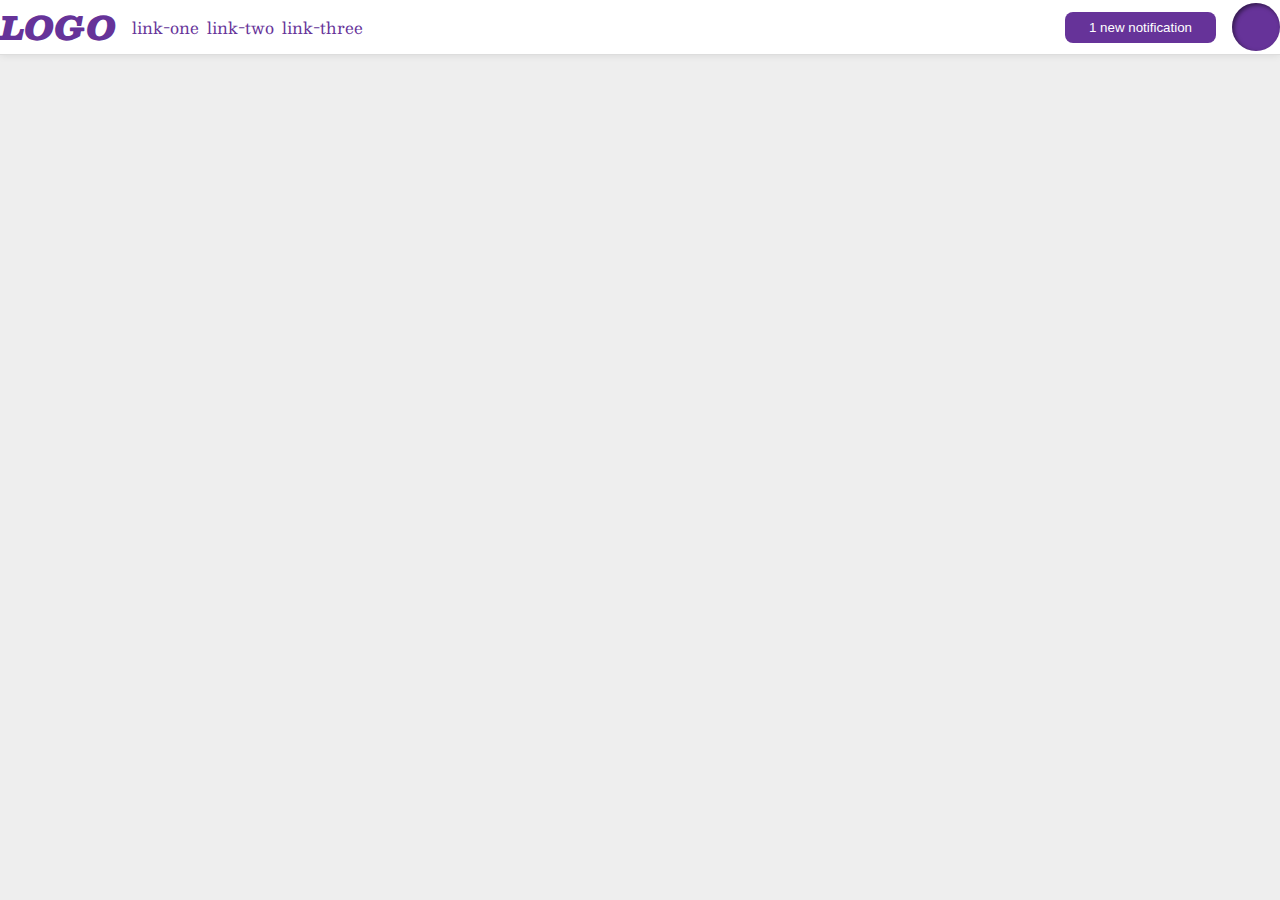
<file: flex/03-flex-header-2/index.html>
<!DOCTYPE html>
<html lang="en">
  <head>
    <meta charset="UTF-8">
    <meta http-equiv="X-UA-Compatible" content="IE=edge">
    <meta name="viewport" content="width=device-width, initial-scale=1.0">
    <title>Flex Header 2</title>
    <link rel="stylesheet" href="style.css">
  </head>
  <body>
    <div class="header">
      <div class="left">
      <div class="logo">
        LOGO
      </div>
      <ul class="links">
        <li><a href="google.com">link-one</a></li>
        <li><a href="google.com">link-two</a></li>
        <li><a href="google.com">link-three</a></li>
      </ul>
      </div>
      <div class="right">
      <button class="notifications">
        1 new notification
      </button>
      <div class="profile-image"></div>
    </div>
      </div>
  </body>
</html>
</file>
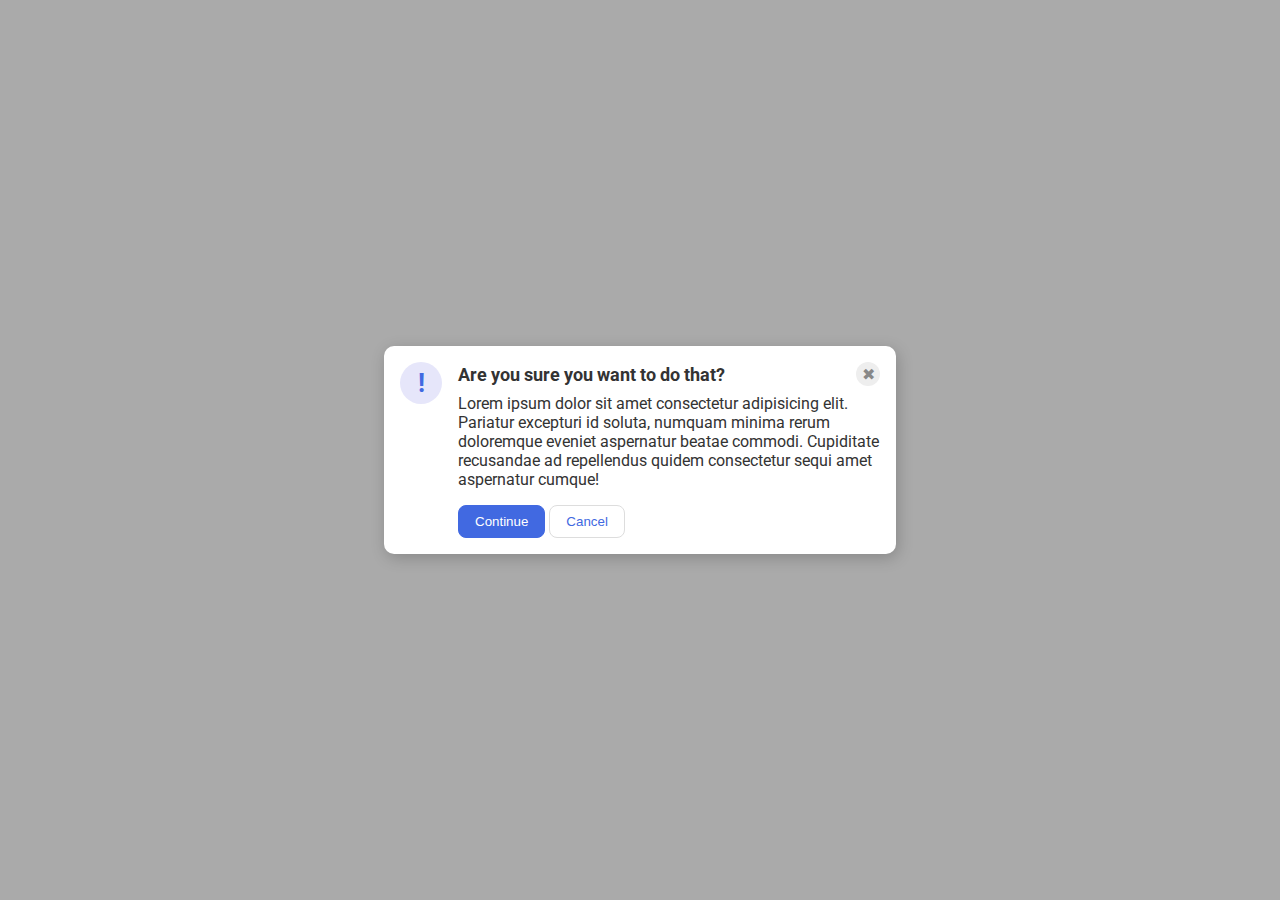
<file: flex/05-flex-modal/index.html>
<!DOCTYPE html>
<html lang="en">
  <head>
    <meta charset="UTF-8">
    <meta http-equiv="X-UA-Compatible" content="IE=edge">
    <meta name="viewport" content="width=device-width, initial-scale=1.0">
    <link rel="stylesheet" href="style.css">
    <title>Modal</title>
  </head>
  <body>
    <div class="modal">
      <div class="icon">!</div>
      <div class="container">
        <div class="header">Are you sure you want to do that?
          <div class="close-button">✖</div>
        </div>
        <div class="text">Lorem ipsum dolor sit amet consectetur adipisicing elit. Pariatur excepturi id soluta, numquam minima rerum doloremque eveniet aspernatur beatae commodi. Cupiditate recusandae ad repellendus quidem consectetur sequi amet aspernatur cumque!</div>
        <button class="continue">Continue</button>
        <button class="cancel">Cancel</button>
      </div>
    </div>
  </body>
</html>
</file>
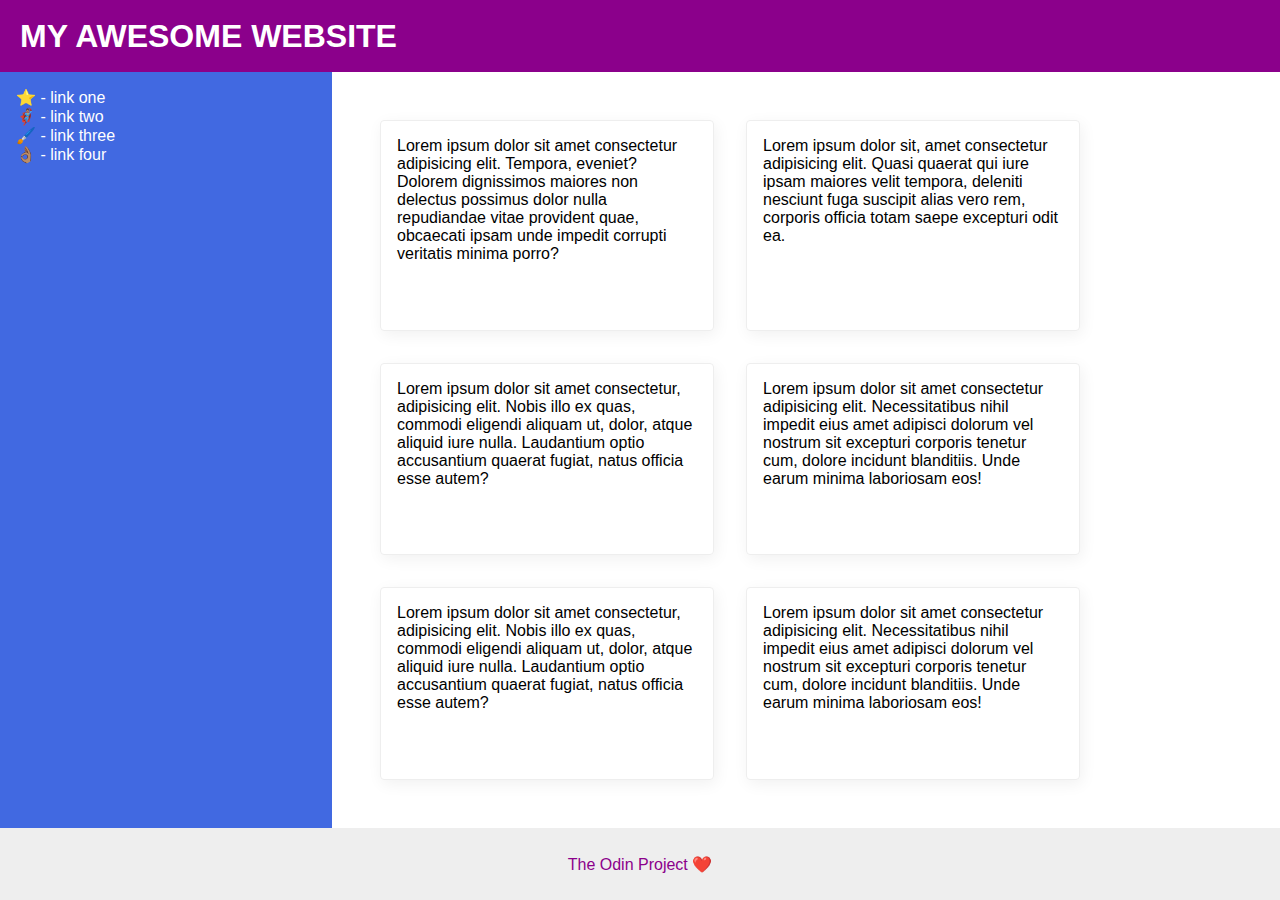
<file: flex/07-flex-layout-2/index.html>
<!DOCTYPE html>
<html lang="en">
  <head>
    <meta charset="UTF-8">
    <meta http-equiv="X-UA-Compatible" content="IE=edge">
    <meta name="viewport" content="width=device-width, initial-scale=1.0">
    <title>The Holy Grail</title>
    <link rel="stylesheet" href="style.css">
  </head>
  <body>
    <div class="header">
      MY AWESOME WEBSITE
    </div>
    <div class="body">
      <div class="sidebar">
        <ul>
          <li><a href="#">⭐ - link one</a></li>
          <li><a href="#">🦸🏽‍♂️ - link two</a></li>
          <li><a href="#">🖌️ - link three</a></li>
          <li><a href="#">👌🏽 - link four</a></li>
        </ul>
      </div>
      <div class="container">
        <div class="card">Lorem ipsum dolor sit amet consectetur adipisicing elit. Tempora, eveniet? Dolorem dignissimos maiores non delectus possimus dolor nulla repudiandae vitae provident quae, obcaecati ipsam unde impedit corrupti veritatis minima porro?</div>
        <div class="card">Lorem ipsum dolor sit, amet consectetur adipisicing elit. Quasi quaerat qui iure ipsam maiores velit tempora, deleniti nesciunt fuga suscipit alias vero rem, corporis officia totam saepe excepturi odit ea.</div>
        <div class="card">Lorem ipsum dolor sit amet consectetur, adipisicing elit. Nobis illo ex quas, commodi eligendi aliquam ut, dolor, atque aliquid iure nulla. Laudantium optio accusantium quaerat fugiat, natus officia esse autem?</div>
        <div class="card">Lorem ipsum dolor sit amet consectetur adipisicing elit. Necessitatibus nihil impedit eius amet adipisci dolorum vel nostrum sit excepturi corporis tenetur cum, dolore incidunt blanditiis. Unde earum minima laboriosam eos!</div>
        <div class="card">Lorem ipsum dolor sit amet consectetur, adipisicing elit. Nobis illo ex quas, commodi eligendi aliquam ut, dolor, atque aliquid iure nulla. Laudantium optio accusantium quaerat fugiat, natus officia esse autem?</div>
        <div class="card">Lorem ipsum dolor sit amet consectetur adipisicing elit. Necessitatibus nihil impedit eius amet adipisci dolorum vel nostrum sit excepturi corporis tenetur cum, dolore incidunt blanditiis. Unde earum minima laboriosam eos!</div>
      </div>
    </div>
    <div class="footer">
      The Odin Project ❤️
    </div>
  </body>
</html>
</file>
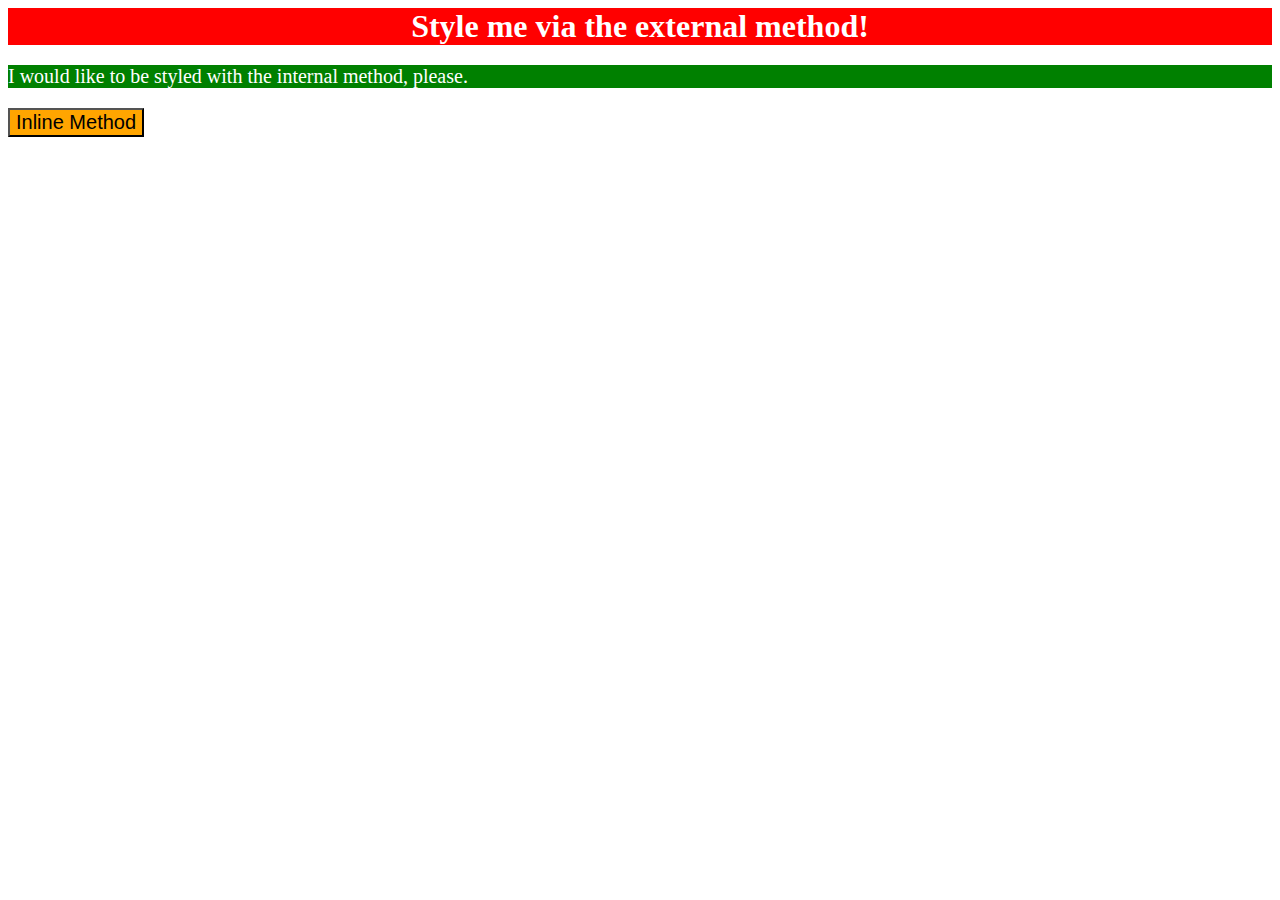
<file: foundations/01-css-methods/index.html>
<!DOCTYPE html>
<html lang="en">
  <head>
    <meta charset="UTF-8">
    <meta http-equiv="X-UA-Compatible" content="IE=edge">
    <meta name="viewport" content="width=device-width, initial-scale=1.0">
    <title>Methods for Adding CSS</title>
    <link rel="stylesheet" href="styles.css">
    <style>
      p {
        color: white;
        background-color: green;
        font-size: 20px;
      }
    </style>
  </head>
  <body>
    <div>Style me via the external method!</div>
    <p>I would like to be styled with the internal method, please.</p>
    <button style="background-color: orange; font-size: 20px">Inline Method</button>
  </body>
</html>
</file>
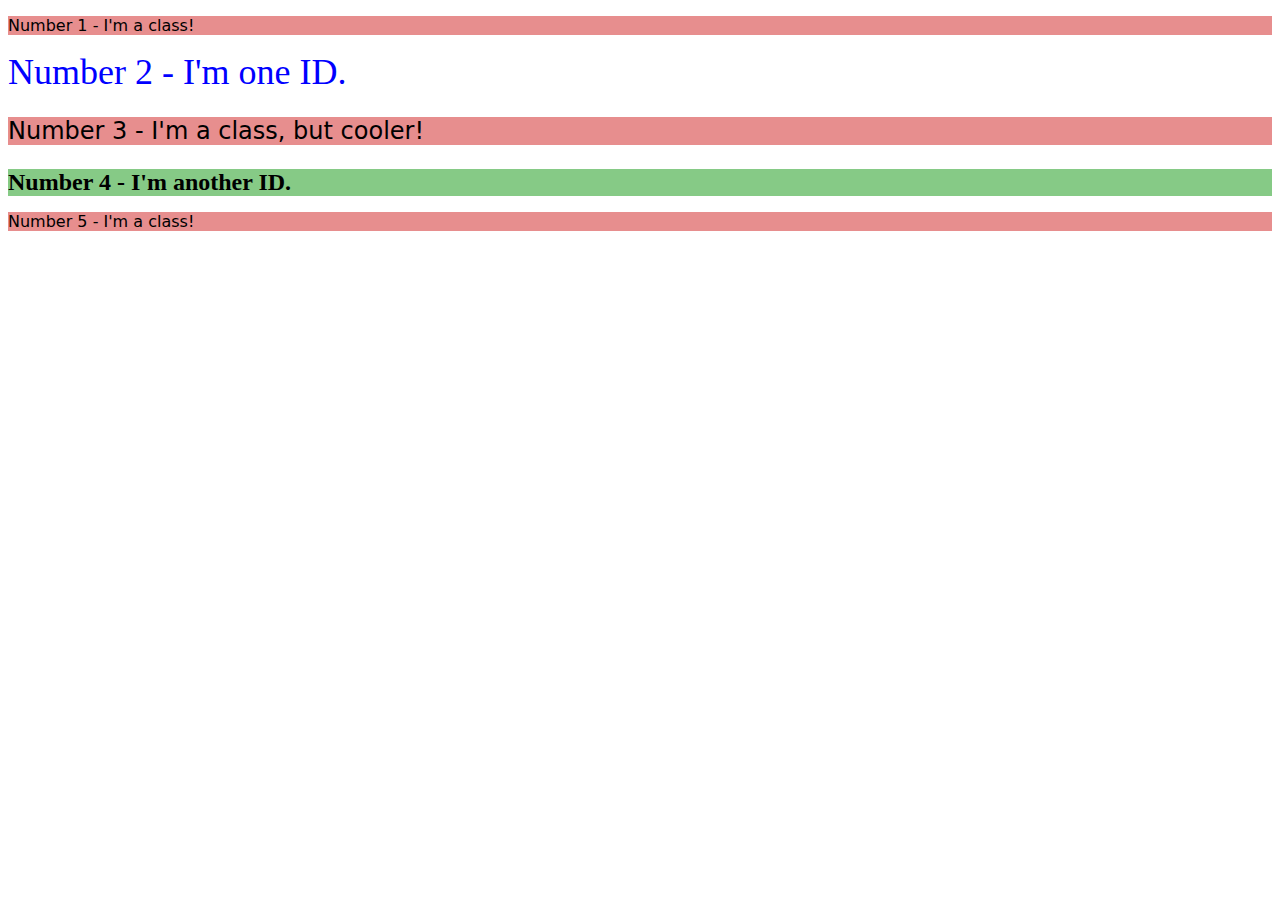
<file: foundations/02-class-id-selectors/index.html>
<!DOCTYPE html>
<html lang="en">
  <head>
    <meta charset="UTF-8">
    <meta http-equiv="X-UA-Compatible" content="IE=edge">
    <meta name="viewport" content="width=device-width, initial-scale=1.0">
    <title>Class and ID Selectors</title>
    <link rel="stylesheet" href="style.css">
  </head>
  <body>
    <p class="odd">Number 1 - I'm a class!</p>
    <div id="two">Number 2 - I'm one ID.</div>
    <p class="odd bigger">Number 3 - I'm a class, but cooler!</p>
    <div id="four">Number 4 - I'm another ID.</div>
    <p class="odd">Number 5 - I'm a class!</p>
  </body>
</html>
</file>
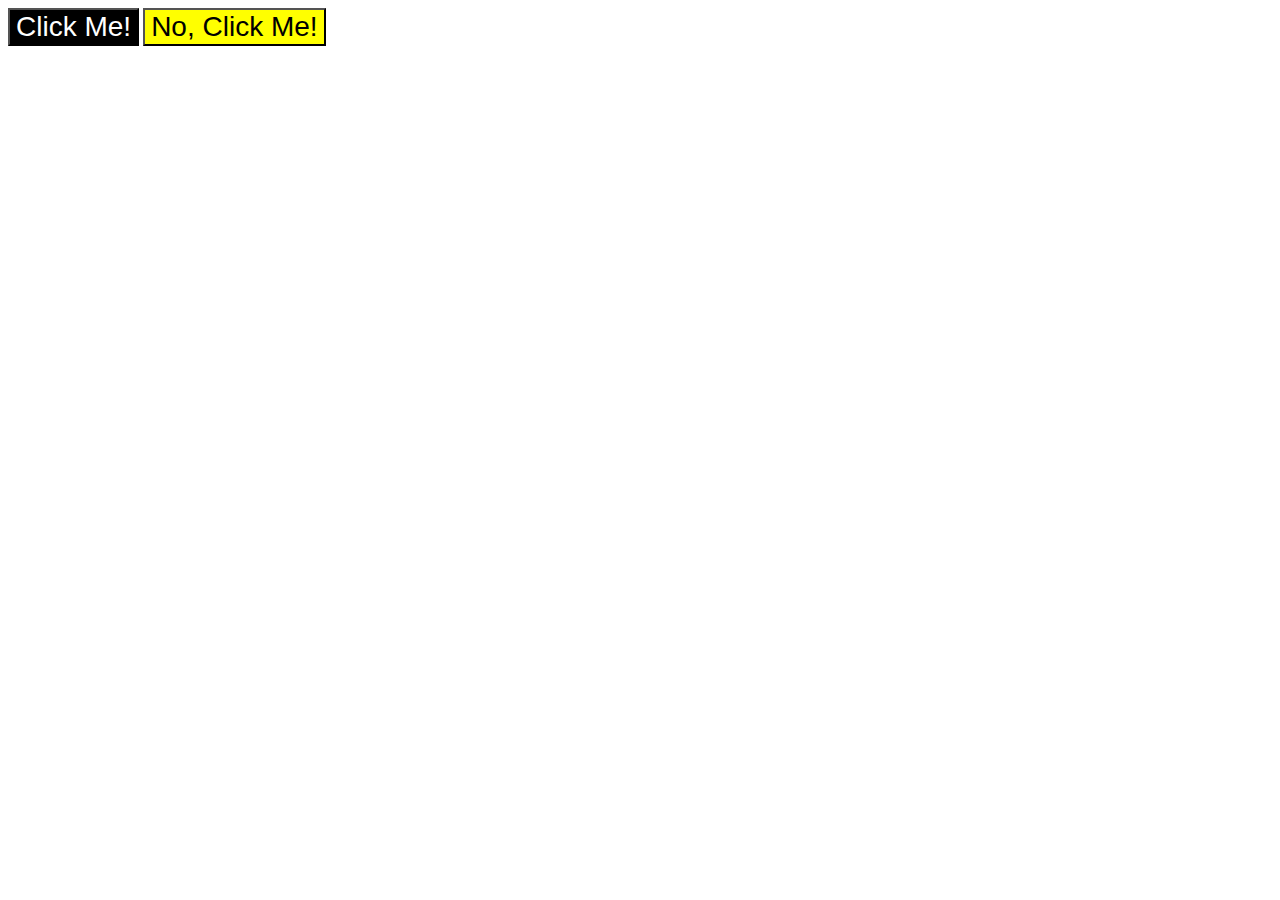
<file: foundations/03-grouping-selectors/index.html>
<!DOCTYPE html>
<html lang="en">
  <head>
    <meta charset="UTF-8">
    <meta http-equiv="X-UA-Compatible" content="IE=edge">
    <meta name="viewport" content="width=device-width, initial-scale=1.0">
    <title>Grouping Selectors</title>
    <link rel="stylesheet" href="style.css">
  </head>
  <body>
    <button class="first">Click Me!</button>
    <button class="second">No, Click Me!</button>
  </body>
</html>
</file>
<file: flex/03-flex-header-2/style.css>
/* this is some magical font-importing.  
you'll learn about it later. */
@import url('https://fonts.googleapis.com/css2?family=Besley:ital,wght@0,400;1,900&display=swap');

body {
  margin: 0;
  background: #eee;
  font-family: Besley, serif;
}

.header {
  background: white;
  border-bottom: 1px solid #ddd;
  box-shadow: 0 0 8px rgba(0,0,0,.1);
  display: flex;
  justify-content: space-between;
  padding: 0px;
}

.profile-image {
  background: rebeccapurple;
  box-shadow: inset 2px 2px 4px rgba(0,0,0,.5);
  border-radius: 50%;
  width: 48px;
  height:  48px;
}

.logo {
  color: rebeccapurple;
  font-size: 32px;
  font-weight: 900;
  font-style: italic;
}

button {
  border: none;
  border-radius: 8px;
  background: rebeccapurple;
  color: white;
  padding: 8px 24px;
}

a {
  /* this removes the line under our links */
  text-decoration: none;
  color: rebeccapurple;
}

ul {
  list-style-type: none;
  display: flex;
  gap: 8px;
  margin: 0px;
  padding: 0px;
}

.left, .right {
  display: flex;
  align-items: center;
  gap: 16px;
}
</file>
<file: flex/05-flex-modal/style.css>
@import url('https://fonts.googleapis.com/css2?family=Roboto:wght@400;700&display=swap');

html, body {
  height: 100%;
}

body {
  font-family: Roboto, sans-serif;
  margin: 0;
  background: #aaa;
  color: #333;
  /* I'll give you this one for free lol */
  display: flex;
  align-items: center;
  justify-content: center;
}

.modal {
  background: white;
  width: 480px;
  border-radius: 10px;
  box-shadow: 2px 4px 16px rgba(0,0,0,.2);
}

.icon {
  color: royalblue;
  font-size: 26px;
  font-weight: 700;
  background: lavender;
  width: 42px;
  height: 42px;
  border-radius: 50%;
  display: flex;
  align-items: center;
  justify-content: center;

}

.close-button {
  background: #eee;
  border-radius: 50%;
  color: #888;
  font-weight: 400;
  font-size: 16px;
  height: 24px;
  width: 24px;
  display: flex;
  align-items: center;
  justify-content: center;
}

button {
  padding: 8px 16px;
  border-radius: 8px;
}

button.continue {
  background: royalblue;
  border: 1px solid royalblue;
  color: white;
}

button.cancel {
  background: white;
  border: 1px solid #ddd;
  color: royalblue;
}

.modal {
  display: flex;
  gap: 16px;
  padding: 16px;
}

.icon {
  /* this keeps the icon from getting smashed by the text */
  flex-shrink: 0;
}

.header {
  display: flex;
  align-items: center;
  justify-content: space-between;
  font-size: 18px;
  font-weight: 700;
  margin-bottom: 8px;
}

.text {
  margin-bottom: 16px;
}
</file>
<file: flex/07-flex-layout-2/style.css>
body {
  font-family: -apple-system, BlinkMacSystemFont, 'Segoe UI', Roboto, Oxygen, Ubuntu, Cantarell, 'Open Sans', 'Helvetica Neue', sans-serif;
  margin: 0;
  min-height: 100vh;
  display: flex;
  flex-direction: column;
}

.header {
  height: 72px;
  background: darkmagenta;
  color: white;
  display: flex;
  font-size: 32px;
  font-weight: 900;
  align-items: center;
  padding-left: 20px;
}

.footer {
  height: 72px;
  background: #eee;
  color: darkmagenta;
  display: flex;
  justify-content: center;
  align-items: center;
}

.sidebar {
  width: 300px;
  background: royalblue;
  padding: 16px;
  flex-shrink: 0;
}

.card {
  border: 1px solid #eee;
  box-shadow: 2px 4px 16px rgba(0,0,0,.06);
  border-radius: 4px;
  padding: 16px;
  margin: 16px;
  width: 300px;
}

ul {
  list-style-type: none;
  margin: 0;
  padding: 0;
}

a {
text-decoration: none;
color: white;
margin: 0;
}

.body {
  display: flex;
  flex: 1;
}

.container {
  display: flex;
  padding: 32px;
  flex-wrap: wrap;
}
</file>
<file: foundations/01-css-methods/styles.css>
div {
    color: white;
    background-color: red;
    font-size: 32px;
    font-weight: bold;
    text-align: center;
}
</file>
<file: foundations/02-class-id-selectors/style.css>
.odd {
    background-color: rgb(231, 142, 142);
    font-family: Verdana, "DejaVu Sans", sans-serif;
}

.bigger {
    font-size: 24px;
}

#two {
    color: blue;
    font-size: 36px;
}

#four {
    background-color: rgb(134, 202, 134);
    font-size: 24px;
    font-weight: bold;
}
</file>
<file: foundations/03-grouping-selectors/style.css>
.first, 
.second {
    font-size: 28px;
    font-family: Helvetica, "Times New Roman", sans-serif;
}

.first {
    background-color: black;
    color: white;
}

.second {
    background-color: yellow;
}
</file>
